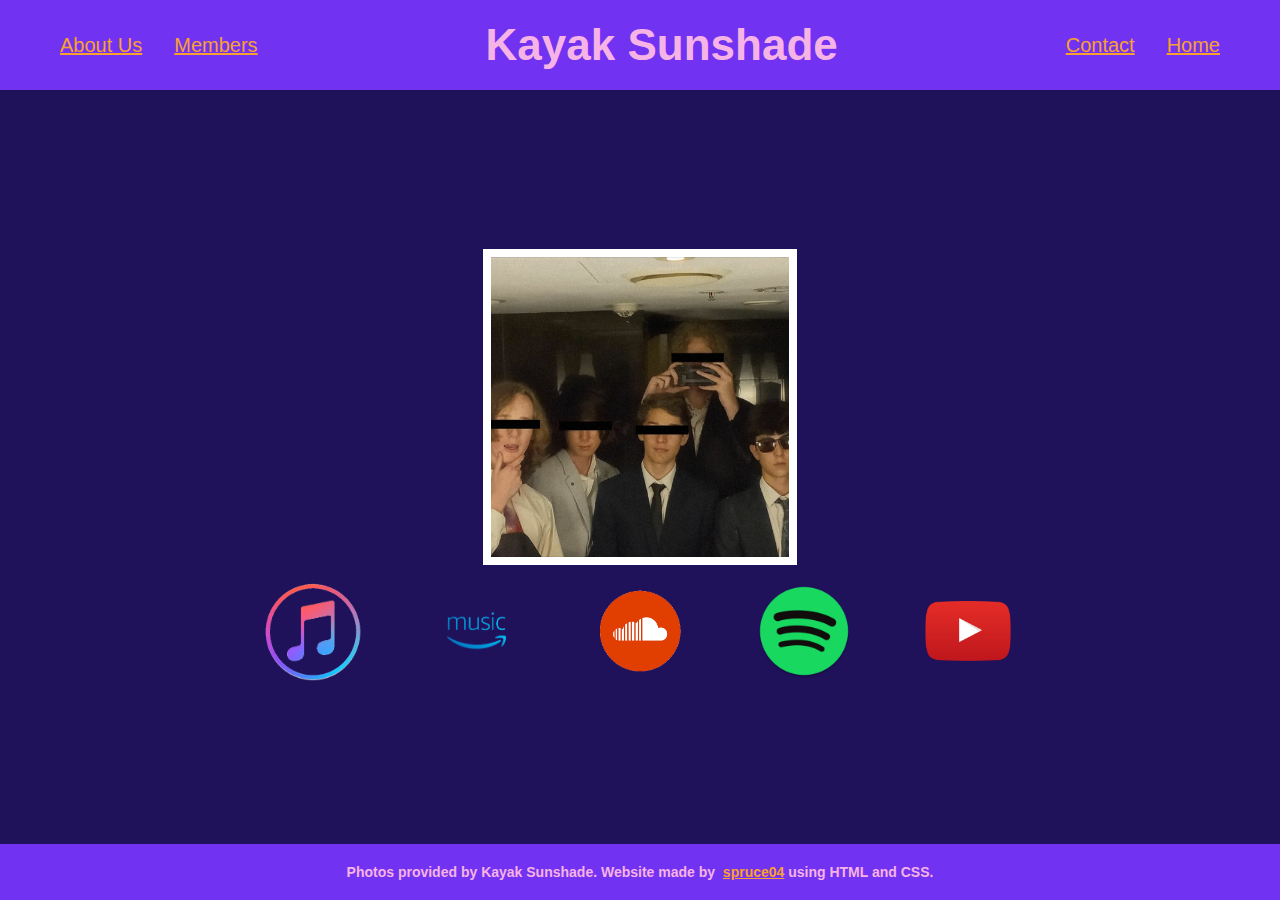
<file: index.html>
<!DOCTYPE html>
<html lang="en">
<head>
    <meta charset="UTF-8">
    <meta http-equiv="X-UA-Compatible" content="IE=edge">
    <meta name="viewport" content="width=device-width, initial-scale=1.0">
    <title>Kayak Sunshade</title>
    <link rel="stylesheet" href="style.css">
</head>
<body>
<div class="header">
    <div class="left-links">
        <ul>
        <li> <a href="./pages/about-us.html">About Us</a></li>
        <li> <a href="./pages/members.html">Members</a> </li>
        </ul>
    </div>
    <div class="title">
        Kayak Sunshade
    </div>
    <div class="right-links">
        <ul>
            <li> <a href="./pages/contact.html">Contact</a></li>
            <li> <a href="">Home</a> </li>
        </ul>
    </div>
</div>
<div class="content">
    <img class="main-image" src="./images/kayak-sunshade-2.PNG" alt="Kayak Sunshade">
    <div class="sources">
        <a href="https://music.apple.com/au/artist/kayak-sunshade/1622813360" target="_blank"><img class="listen-image" src="./images/applemusic.png" alt="Apple Music"></a>
        <a href="https://music.amazon.in/albums/B09ZPQJPQ5" target="_blank"><img class="listen-image" src="./images/primemusic.png" alt="Prime Music"></a>
        <a href="https://soundcloud.com/kayaksunshade" target="_blank"><img class="listen-image" src="./images/soundcloud.png" alt="Soundcloud"></a>
        <a href="https://open.spotify.com/artist/1RWmoYzGYd7KzURh8TvExx?autoplay=true" target="_blank"><img class="listen-image" src="./images/spotify.png" alt="Spotify"></a>
        <a href="https://www.youtube.com/watch?v=dQw4w9WgXcQ" target="_blank"><img class="listen-image" src="./images/youtube.png" alt="Youtube"></a>
    </div>
</div>
<div class="footer">
    Photos provided by Kayak Sunshade. Website made by &nbsp;<a href="https://github.com/spruce04/kayak-sunshade" target="_blank">spruce04</a>&nbsp;using HTML and CSS.
</div>
</body>
</html>
</file>
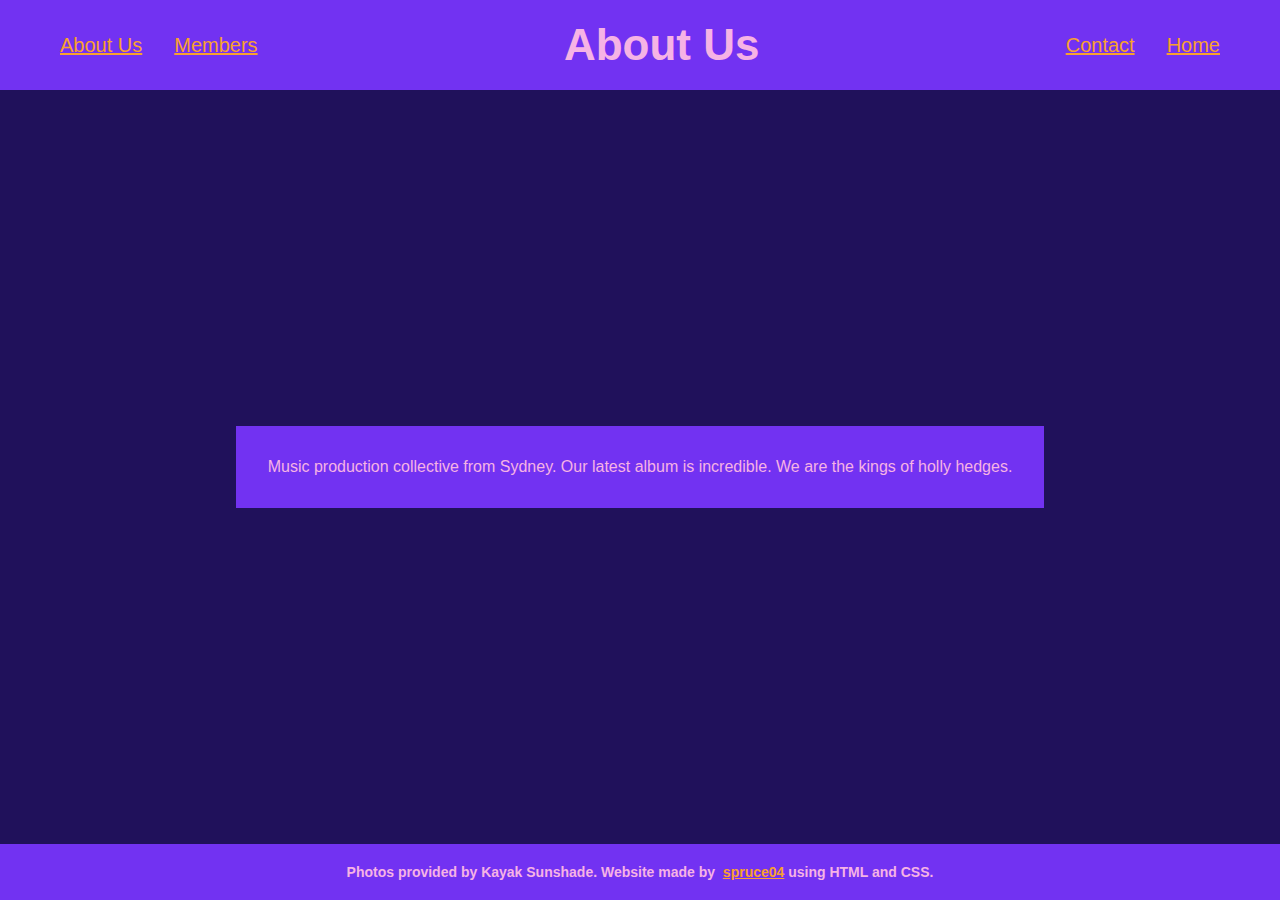
<file: pages/about-us.html>
<!DOCTYPE html>
<html lang="en">
<head>
    <meta charset="UTF-8">
    <meta http-equiv="X-UA-Compatible" content="IE=edge">
    <meta name="viewport" content="width=device-width, initial-scale=1.0">
    <title>About Us</title>
    <link rel="stylesheet" href="../style.css">
</head>
<body>
    <div class="header">
        <div class="left-links">
            <ul>
            <li> <a href="">About Us</a></li>
            <li> <a href="members.html">Members</a> </li>
            </ul>
        </div>
        <div class="title">
            About Us
        </div>
        <div class="right-links">
            <ul>
                <li> <a href="contact.html">Contact</a></li>
                <li> <a href="../index.html">Home</a> </li>
            </ul>
        </div>
    </div>
    <div class="content">
        <div class="text-block">
            Music production collective from Sydney. Our latest album is incredible. We are the kings of holly hedges.
        </div>
    </div>
    <div class="footer">
        Photos provided by Kayak Sunshade. Website made by &nbsp;<a href="https://github.com/spruce04/kayak-sunshade" target="_blank">spruce04</a>&nbsp;using HTML and CSS.
    </div>
</body>
</html>
</file>
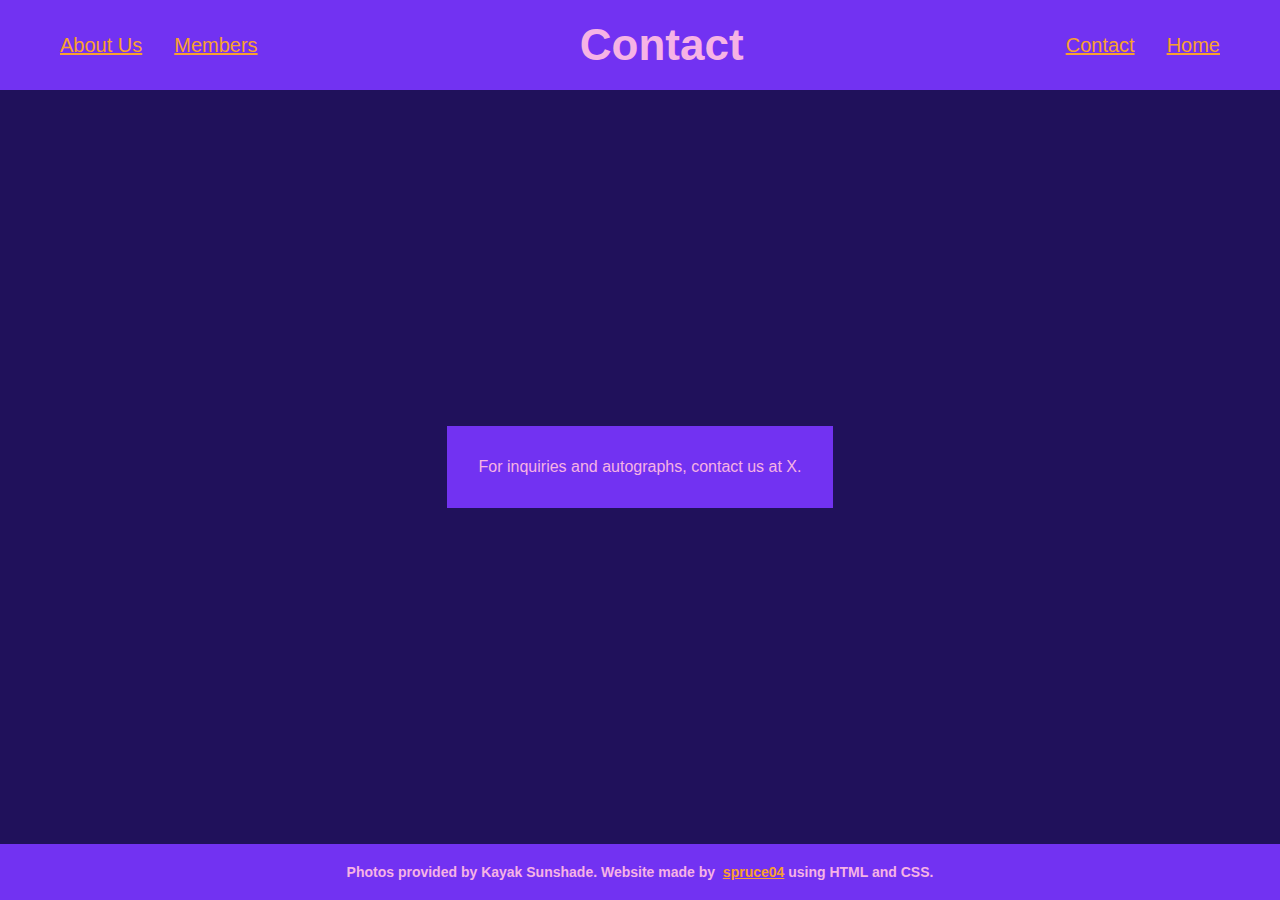
<file: pages/contact.html>
<!DOCTYPE html>
<html lang="en">
<head>
    <meta charset="UTF-8">
    <meta http-equiv="X-UA-Compatible" content="IE=edge">
    <meta name="viewport" content="width=device-width, initial-scale=1.0">
    <title>Contact</title>
    <link rel="stylesheet" href="../style.css">
</head>
<body>
    <div class="header">
        <div class="left-links">
            <ul>
            <li> <a href="about-us.html">About Us</a></li>
            <li> <a href="members.html">Members</a> </li>
            </ul>
        </div>
        <div class="title">
            Contact
        </div>
        <div class="right-links">
            <ul>
                <li> <a href="">Contact</a></li>
                <li> <a href="../index.html">Home</a> </li>
            </ul>
        </div>
    </div>
    <div class="content">
        <div class="text-block">
            For inquiries and autographs, contact us at X.
        </div>
    </div>
    <div class="footer">
        Photos provided by Kayak Sunshade. Website made by &nbsp;<a href="https://github.com/spruce04/kayak-sunshade" target="_blank">spruce04</a>&nbsp;using HTML and CSS.
    </div>
</body>
</html>
</file>
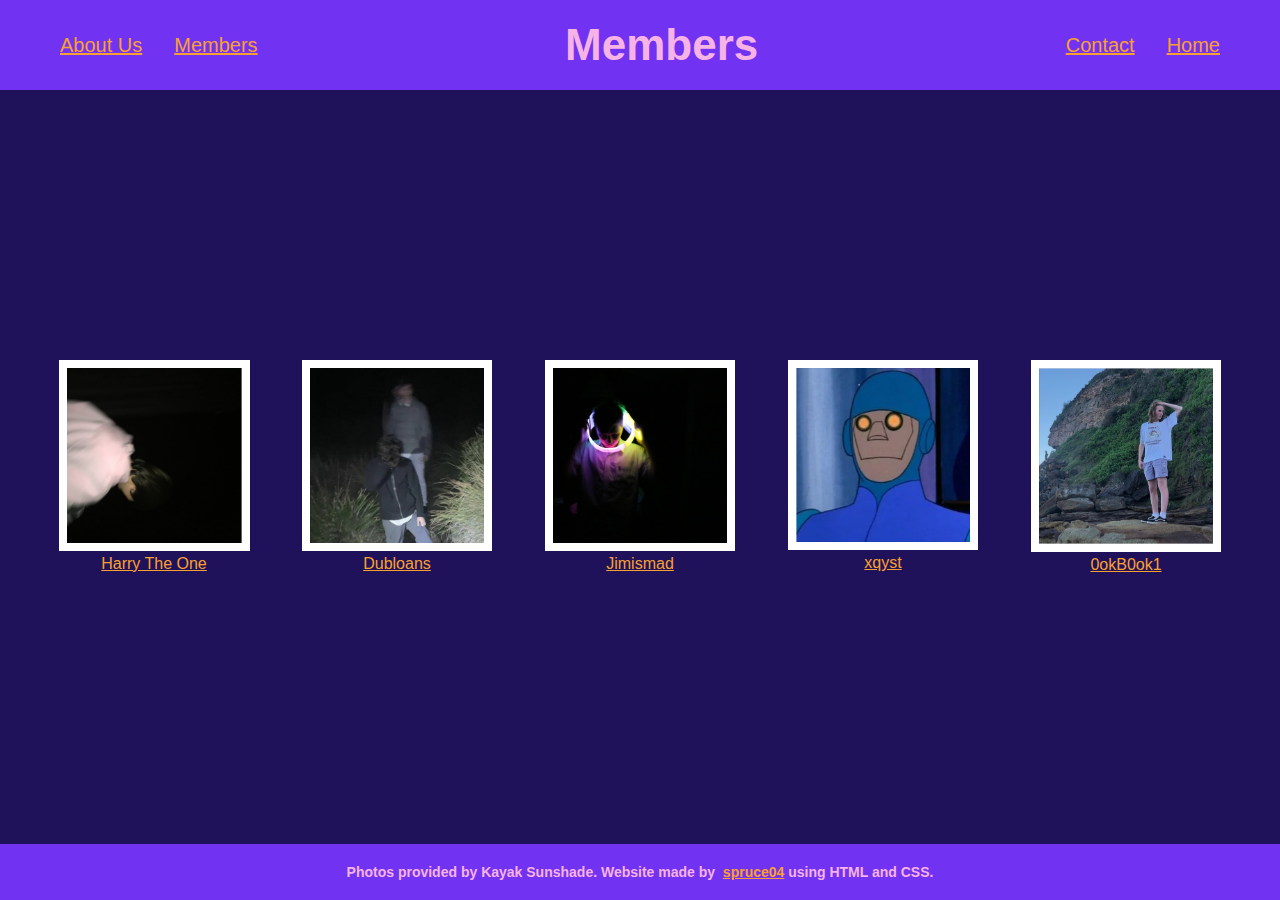
<file: pages/members.html>
<!DOCTYPE html>
<html lang="en">
<head>
    <meta charset="UTF-8">
    <meta http-equiv="X-UA-Compatible" content="IE=edge">
    <meta name="viewport" content="width=device-width, initial-scale=1.0">
    <title>Members</title>
    <link rel="stylesheet" href="../style.css">
</head>
<body>
    <div class="header">
        <div class="left-links">
            <ul>
            <li> <a href="about-us.html">About Us</a></li>
            <li> <a href="">Members</a> </li>
            </ul>
        </div>
        <div class="title">
            Members
        </div>
        <div class="right-links">
            <ul>
                <li> <a href="contact.html">Contact</a></li>
                <li> <a href="../index.html">Home</a> </li>
            </ul>
        </div>
    </div>
    <div class="content">
        <div class="members">
            <div class="dlorah">
                <a href="https://soundcloud.com/harrytheone" target="_blank">
                <img class="member-image" src="../images/kayak-sunshade-dlorah.PNG" alt="Harry The One">
                <div class="member-text">Harry The One</a></div>
            </div>
                
            <div class="dubloans">
                <a href="https://soundcloud.com/dubloans1" target="_blank">
                <img class="member-image" src="../images/kayak-sunshade-dubby.PNG" alt="Dubloans">
                <div class="member-text">Dubloans</a></div>
            </div>

            <div class="jimmad">
                <a href="https://soundcloud.com/jimismad" target="_blank">
                <img class="member-image" src="../images/kaya-sunshdae-jimmad.PNG" alt="Jimismad">
                <div class="member-text">Jimismad</a></div>
            </div>

            <div class="xqyst">
                <a href="https://soundcloud.com/squiz3" target="_blank">
                <img class="member-image" src="../images/kayak-sunshade-xqyst.PNG" alt="xqyst">
                <div class="member-text">xqyst</a></div>
            </div>

            <div class="ookbook">
                <a href="https://soundcloud.com/user-88793707" target="_blank">
                <img class="member-image" src="../images/kayak-sunshade-3.PNG" alt="0okB0ok1">
                <div class="member-text">0okB0ok1</a></div>
            </div>
            
        </div>
    </div>
    <div class="footer">
        Photos provided by Kayak Sunshade. Website made by &nbsp;<a href="https://github.com/spruce04/kayak-sunshade" target="_blank">spruce04</a>&nbsp;using HTML and CSS.
    </div>
</body>
</html>
</file>
<file: style.css>
body {
    display: flex;
    flex-direction: column;
    height: 100vh;
    margin: 0;
    overflow: hidden;
    font-family: Roboto, sans-serif;
    background-color: #20115b;
}

.header {
    background-color: #7232f2;
    color: #f6b3e5;
    display: flex;
    justify-content: space-between;
    border: 8px;
    padding: 20px;
}

.title {
    font-size: 44px;
    font-weight: 900;
}

.left-links,
.right-links{
  display: flex;
  align-items: center;
  justify-content: flex-end;
  gap: 25px;
  padding: 0 32px;
}

li {
    list-style: none;
    font-size: 20px;
}
  
a:link,
a:visited {
    color: #F9A12EFF;
}


ul {
    display: flex;
    gap: 32px;
    margin: 0;
    padding: 8px;
}

.content{
    margin-top: auto;
    display: flex;
    flex-direction: column;
    background-color: #20115b;
    align-items: center;
}

.main-image,
.member-image {
    border: 8px solid white;
}

.main-image {
    max-height: 300px;
}

.footer {
    background-color: #7232f2;
    color: #f6b3e5;
    display: flex;
    justify-content: center;
    align-content: center;
    border: 8px;
    padding: 20px;
    font-size: 14px;
    font-weight: 600;
    margin-top: auto;
}

.listen-image {
    width: 100px;
    height: auto;
}

.sources {
    margin-top: auto;
    display: flex;
    justify-content: space-evenly;
    align-items: center;
    gap: 64px;
    margin-top: 16px;
}

.text-block {
    padding: 32px;
    display: flex;
    justify-content: center;
    align-self: center;
    background-color: #7232f2;
    color: #f6b3e5;
}

.members{
    display: flex;
    flex-direction: row;
    gap: 52px;
    justify-content: center;
    
}

.member-image{
    align-items: center;
    max-width: 175px;
    align-items: center;
}

.member-text {
    display: flex;
    flex-direction: column;
    align-items: center;
}
</file>
